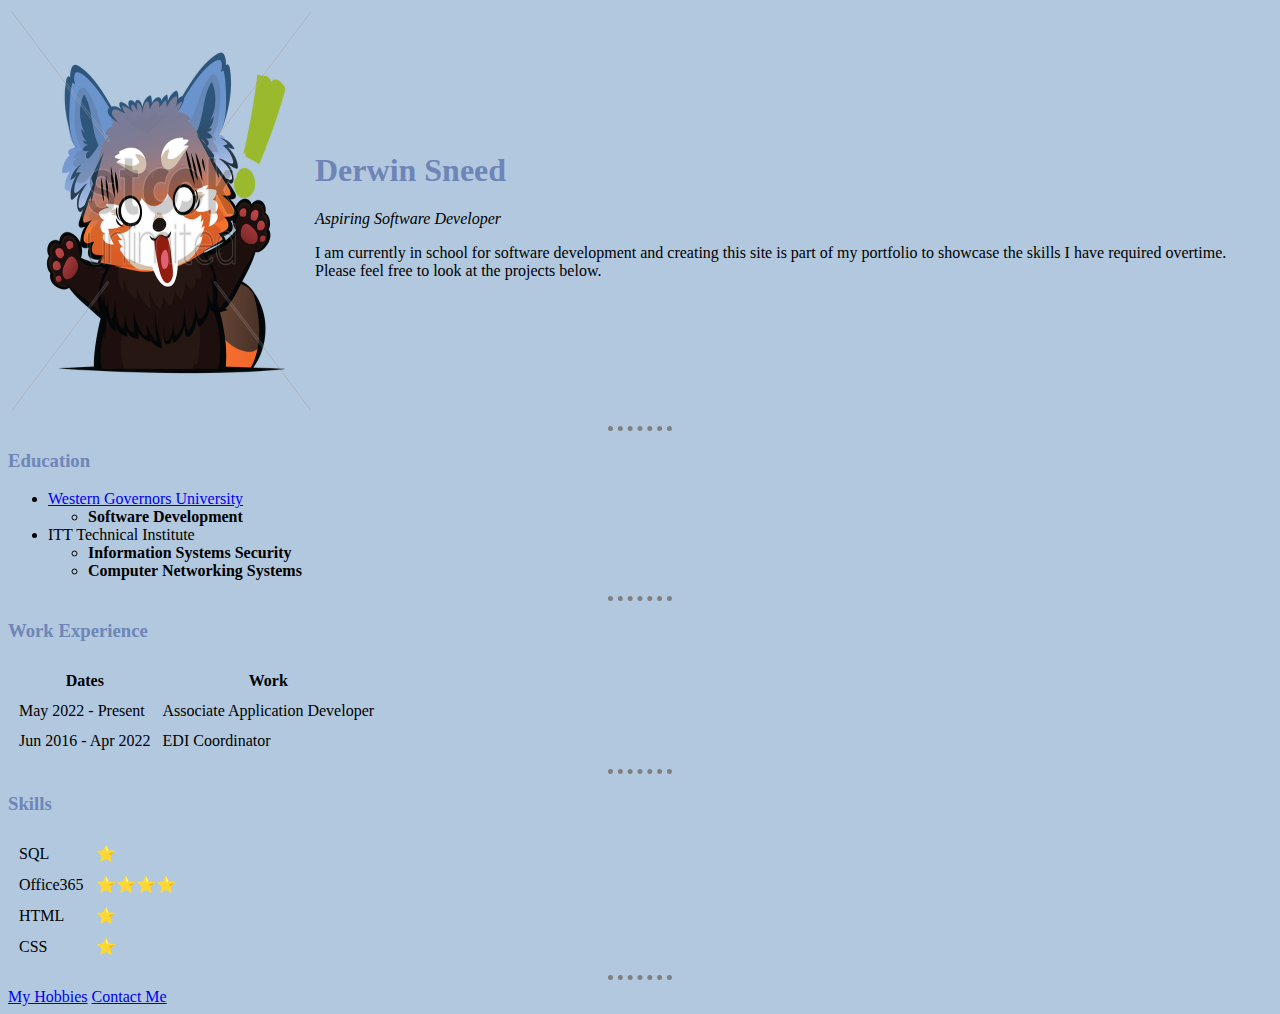
<file: index.html>
<!DOCTYPE html>
<html lang="en" dir="ltr">

<head>
  <meta charset="utf-8">
  <title>Derwin's Personal Site</title>
  <link rel="stylesheet" href="css/styles.css">
</head>

<body>
  <table>
    <tr>
      <td><img src="images/red-panda-yikes.png" alt="Derwin profile picture" width="300" height="400"></td>
      <td>
        <h1>Derwin Sneed</h1>
        <p><em>Aspiring Software Developer</em></p>
        <p>
          I am currently in school for software development and creating this site is part of my portfolio to showcase the skills I have required overtime. Please feel free to look at the projects below.
        </p>
      </td>
    </tr>
  </table>


  <hr>
  <h3><strong>Education</strong></h3>
  <ul>
    <li><a href="https://www.wgu.edu/">Western Governors University</a></li>
    <ul>
      <li><strong>Software Development</strong></li>
    </ul>
    <li>ITT Technical Institute</li>
    <ul>
      <li><strong>Information Systems Security</strong></li>
      <li><strong>Computer Networking Systems</strong></li>
    </ul>
  </ul>
  <hr>
  <h3>Work Experience</h3>
  <table cellspacing="10">
    <thead>
      <tr>
        <th>Dates</th>
        <th>Work</th>
      </tr>
    </thead>
    <tbody>
      <tr>
        <td>May 2022 - Present</td>
        <td>Associate Application Developer</td>
      </tr>
      <tr>
        <td>Jun 2016 - Apr 2022</td>
        <td>EDI Coordinator</td>
      </tr>
    </tbody>
  </table>
  <hr>
  <h3>Skills</h3>


  <table cellspacing="10">
    <tr>
      <td>SQL</td>
      <td>⭐</td>
    </tr>
    <tr>
      <td>Office365</td>
      <td>⭐⭐⭐⭐</td>
    </tr>
    <tr>
      <td>HTML</td>
      <td>⭐</td>
    </tr>
    <tr>
      <td>CSS</td>
      <td>⭐</td>
    </tr>
  </table>






  <hr>
  <a href="hobbies.html">My Hobbies</a>
  <a href="contact.html">Contact Me</a>


</body>

</html>
</file>
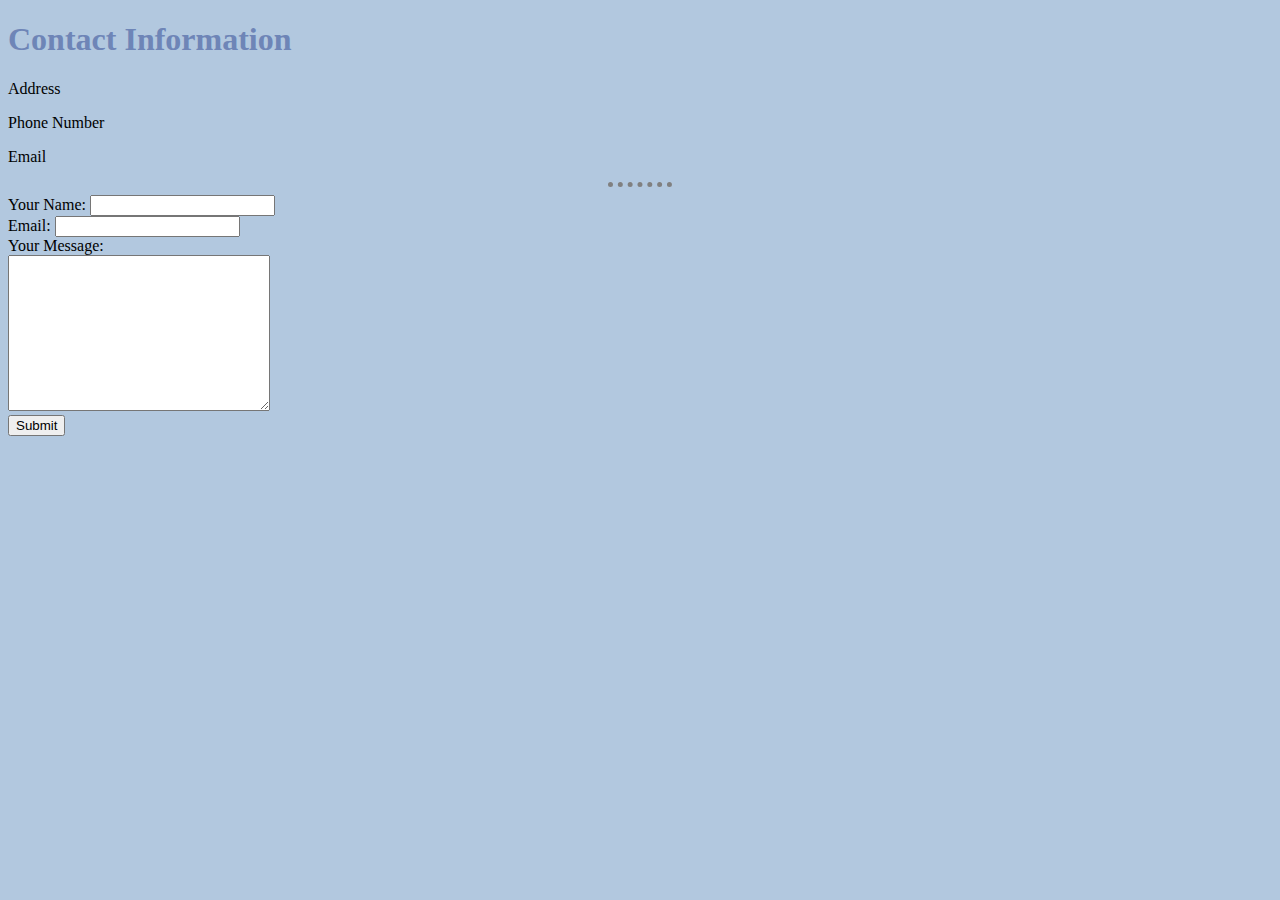
<file: contact.html>
<!DOCTYPE html>
<html lang="en" dir="ltr">
  <head>
    <meta charset="utf-8">
    <title>Contact Me</title>
    <link rel="stylesheet" href="css/styles.css">
  </head>
  <body>
    <h1>Contact Information</h1>
    <p>Address</p>
    <p>Phone Number</p>
    <p>Email</p>
  <hr>
    <form  action="mailto:dsneedjr@gmail.com" method="post" enctype="text/plain">
      <label>Your Name:</label>
      <input type="text" name="yourName" value=""><br>
      <label>Email:</label>
      <input type="email" name="yourEmail" value=""><br>
      <label>Your Message:</label><br>
      <textarea name="yourMessage" rows="10" cols="30"></textarea><br>
      <input type="submit" name="">
    </form>
  </body>
</html>
</file>
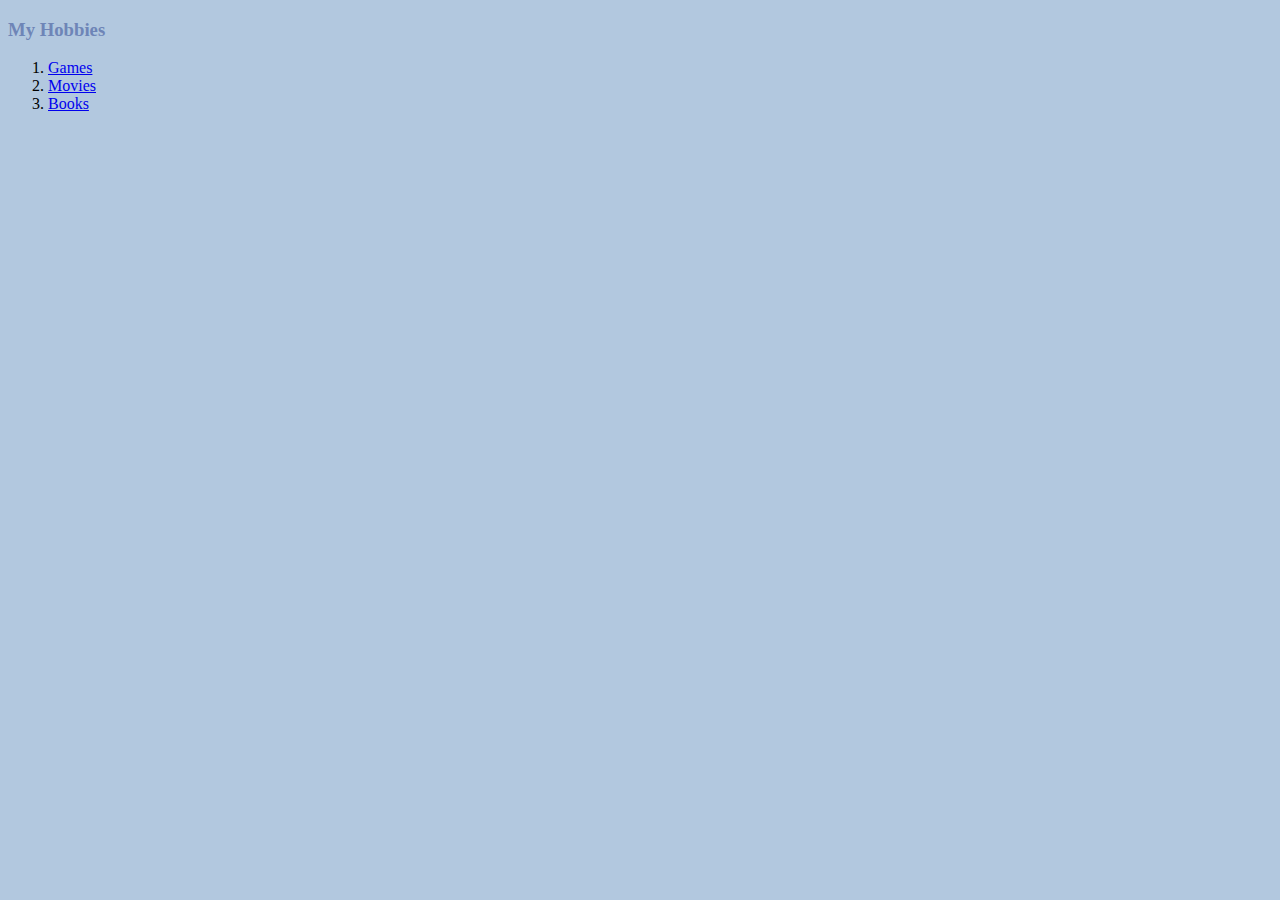
<file: hobbies.html>
<!DOCTYPE html>
<html lang="en" dir="ltr">
  <head>
    <meta charset="utf-8">
    <title>My hobbies</title>
    <link rel="stylesheet" href="css/styles.css">
  </head>
  <body>
    <h3>My Hobbies</h3>
      <ol>
        <li><a href="https://www.gamestop.com/">Games</a></li>
        <li><a href="https://www.cinemark.com/">Movies</a></li>
        <li><a href="https://www.hpb.com/home?&size=25&#product-panel-home">Books</a></li>
      </ol>
  </body>
</html>
</file>
<file: css/styles.css>
body {
  background-color: #B2C8DF;
}

hr {
  border-color: grey;
  border-style: none;
  border-top-style: dotted;
  border-width: 5px;
  width: 5%;
}

h1 {
  color: #6E85B7;
}

h3 {
  color: #6E85B7;
}
</file>
